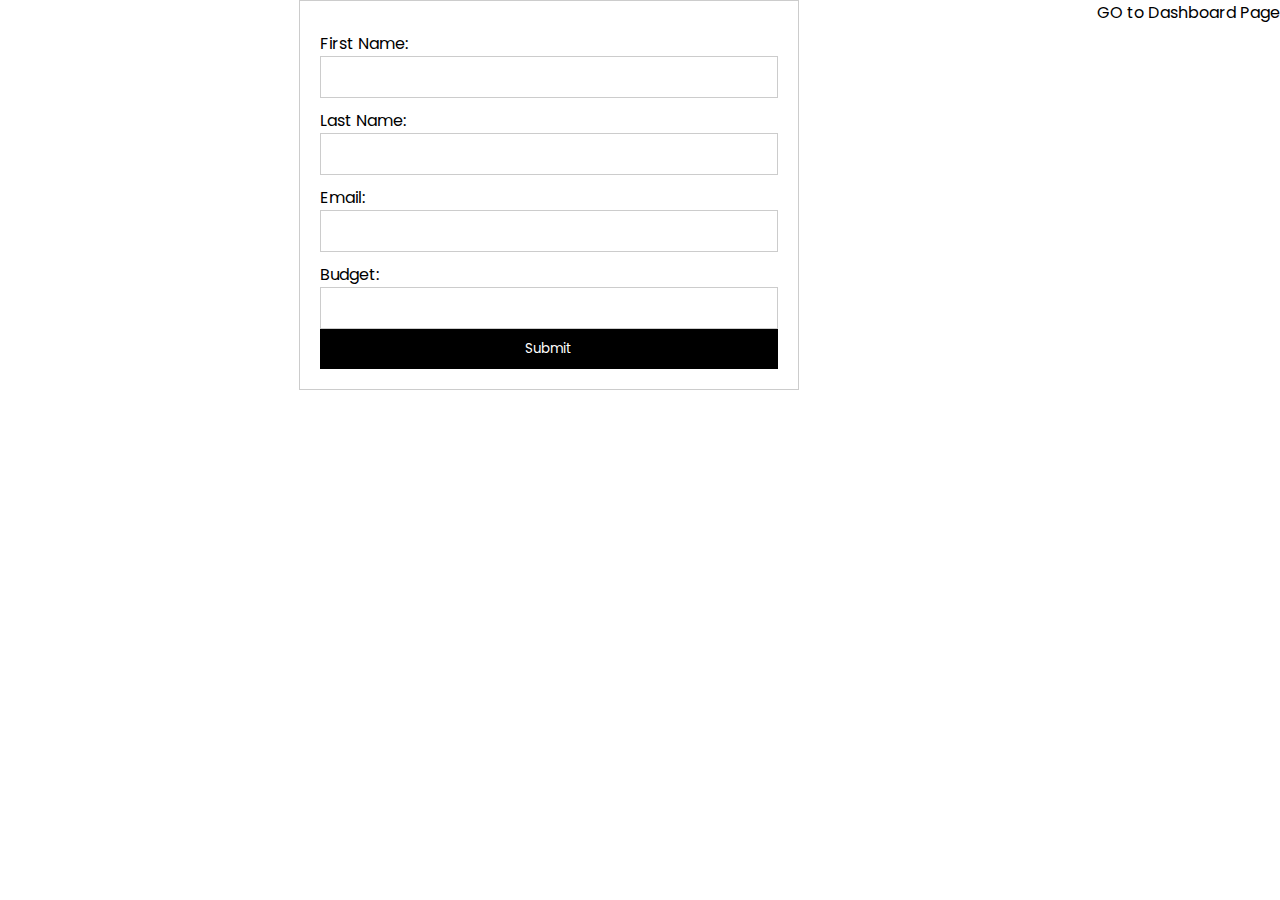
<file: Budget.html>
<!DOCTYPE html>
<html lang="en">
<head>
    <meta charset="UTF-8">
    <meta name="viewport" content="width=device-width, initial-scale=1.0">
    <title>Budget form</title>
    <link rel="stylesheet" href="style.css"/>
<body>
<form action="process.php" method="post">
<label for="first_name">First Name:</label>
<input type="text" name="first_name" id="first_name">
<br>
<label for="last_name">Last Name:</label>
<input type="text" name="last_name" id="last_name">
<br>
<label for="email">Email:</label>
<input type="email" name="email" id="email">
<br>
<label for="budget">Budget:</label>
<input type="number" name="budget" id="budget">
<br>
<input type="submit" value="Submit">
</form>
<a href="./index.html">GO to Dashboard Page</a> <br>
</body>
</html>
</file>
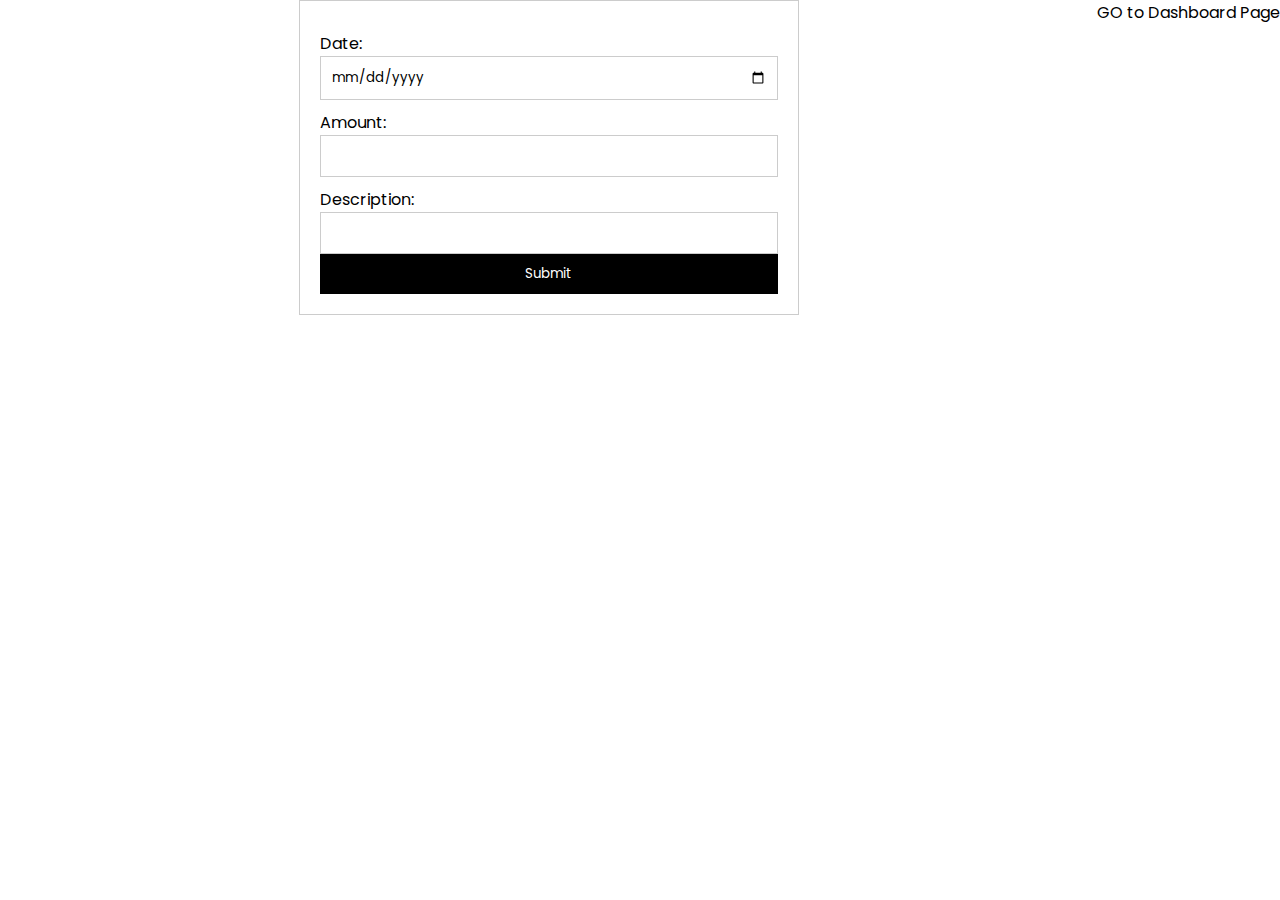
<file: Expenditure.html>
<!DOCTYPE html>
<html lang="en">
<head>
    <meta charset="UTF-8">
    <meta name="viewport" content="width=device-width, initial-scale=1.0">
    <title>Expenditure form</title>
    <link rel="stylesheet" href="style.css"/>
</head>
<body>
    <form>
      <label for="date">Date:</label>
      <input type="date" id="date">
      <label for="amount">Amount:</label>
      <input type="number" id="amount">
      <label for="description">Description:</label>
      <input type="text" id="description">
      <input type="submit" value="Submit">
    </form>
    <a href="./index.html">GO to Dashboard Page</a> <br>
  </body>
  </html>
</file>
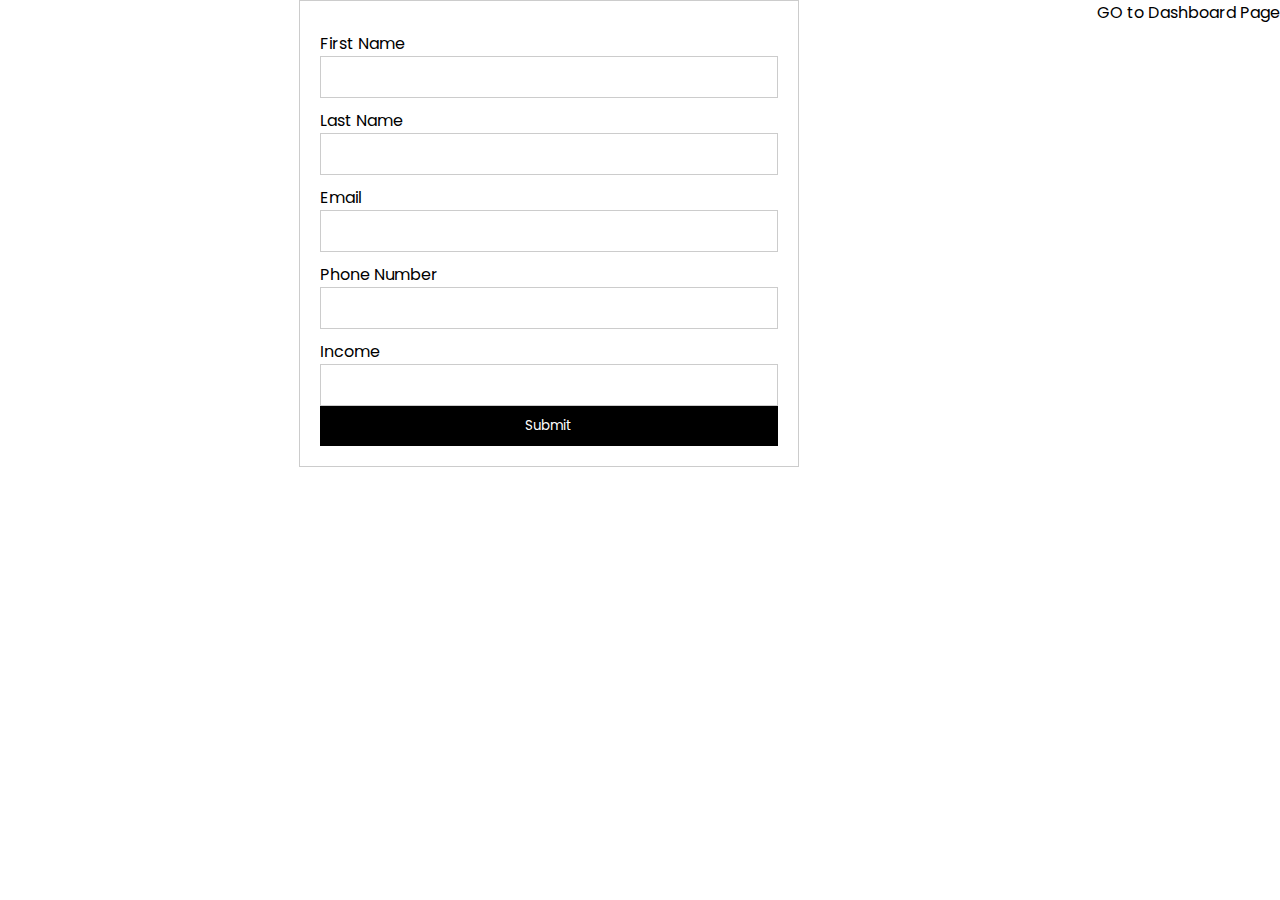
<file: income.html>
<!DOCTYPE html>
<html>
<head>
  <title>income form</title>
  <link rel="stylesheet" href="style.css"/>
</head>
<body>
  <form action="/submit" method="post">
    <label for="first_name">First Name</label>
    <input type="text" id="first_name" name="first_name">
    <label for="last_name">Last Name</label>
    <input type="text" id="last_name" name="last_name">
    <label for="email">Email</label>
    <input type="email" id="email" name="email">
    <label for="phone_number">Phone Number</label>
    <input type="text" id="phone_number" name="phone_number">
    <label for="income">Income</label>
    <input type="number" id="income" name="income">
    <input type="submit" value="Submit">
  </form>
  <a href="./index.html">GO to Dashboard Page</a> <br>
</body>
</html>
</file>
<file: style.css>
@import url("https://fonts.googleapis.com/css2?family=Poppins:wght@400;600&display=swap");
*{
  margin: 0;
  padding: 0;
  border: none;
  outline: none;
  box-sizing: border-box;
  font-family: "Poppins", sans-serif;
}
body{
  display: flex;
}
.sidebar{
  position: sticky;
  top: 0;
  left: 0;
  bottom: 0;
  width: 180px;
  height: 100vh;
  padding: 0 1.7rem;
  color: #fff;
  overflow: hidden;
  transition: all 0.5s linear;
  background: rgba(113, 99, 186, 255);
}
.sidebar:hover{
  width: 240px;
  transition: 0.5s;
}
.logo{
  height: 80px;
  padding: 16px;
}
.menu{
  height: 88%;
  position: relative;
  list-style: none;
  padding: 0;
}
.menu li{
  padding: 1rem;
  margin: 8px 0;
  border-radius: 10px;
  transition: all 0.5s ease-in-out;
}
.menu li:hover,
.active{
  background: #e0e0e058;
}
.menu a{
  color: #fff;
  font-size: 14px;
  text-decoration: none;
  display: flex;
  align-items: center;
  gap: 1.5rem;
}
.menu a span{
  overflow: hidden;
}
.menu a i{
  font-size: 1.2rem;
}
.Logout {
  position: absolute;
  bottom: 0;
  left: 0;
  width: 100%;
}


.main--content{
position: relative;
background: #ebe9e9;
width: 100%;
padding: 1rem;
}

.header--wrapper img{
width: 50px;
height: 50px;
cursor: pointer;
border-radius: 50%;
}
.header--wrapper{
  display: flex;
  justify-content: space-between;
  align-items: center;
  flex-wrap: wrap;
  background: #fff;
  border-radius: 10px;
  padding: 10px 2rem;
  margin-bottom: 1rem;
}
.header--title{
  color: rgba(113, 99, 186, 255);
}
.user--info{
  display: flex;
  align-items: center;
  gap: 1rem;
}

.search--box{
  background: rgb(237, 237, 237);
  border-radius: 15px;
  color: rgba(113, 99, 186, 255);
  display: flex;
  align-items: center;
  gap: 5px;
  padding: 4px 12px;
}
.search--box input{
  background: transparent;
  padding: 10px;
}
.search--box i{
  font-size: 1.2rem;
  cursor: pointer;
  transition: all 0.5s ease-out;
}
.search--box i:hover{
  transform: scale(1.2);
}


.card--container{
  background: #fff;
  padding: 4rem;
  border-radius: 10px;
}
.card--wrapper{
  display: flex;
  flex-wrap: wrap;
  gap: 1rem;
}
.main--title{
  color: rgba(113, 99, 186, 255);
  padding-bottom: 10px;
  font-size: 15px;
}
.payment--card{
  background: rgb(229, 223, 223);
  border-radius: 30px;
  padding: 1.2rem;
  width: 380px;
  height: 150px;
  display: flex;
  flex-direction: column;
  justify-content: space-between;
  transition: all 0.5s ease-in-out;
}

.payment--card:hover{
  transform: translateY(-5px);
}
.card--header{
  display: flex;
  justify-content: space-between;
  align-items: center;
  margin-bottom: 20px;
}
.amount{
  display: flex;
  flex-direction: column;
}
.title{
  font-size: 12px;
  font-weight: 200;
}
.amount--value{
  font-size: 24px;
  font-family: 'Courier New', Courier, monospace;
  font-weight: 600;
}
.icon{
  color: #fff;
  padding: 1rem;
  height: 60px;
  width: 60px;
  text-align: center;
  border-radius: 50%;
  font-size: 1.5rem;
  background: orange;
}
.card-detail{
  font-size: 18px;
  color: #777777;
  letter-spacing: 2px;
  font-family: 'Courier New', Courier, monospace;
}


.light-red{
  background: rgb(251, 233, 233);
}
.light-purple{
  background: rgb(254, 226, 254);
}
.light-green{
  background: rgb(254, 226, 254);
}
.light-blue{
  background: rgb(254, 226, 254);
}
.dark-red{
  background: red;
}
.dark-purple{
  background: purple;
}
.dark-green{
  background: green;
}
.dark-blue{
  background: blue;
}


.tabular--wrapper{
background: #fff;
margin-top: 1rem;
border-radius: 20px;
padding: 2rem;
}
.table-container{
  width: 100%;
}
table{
  width: 100%;
  border-collapse: collapse;
}
thead{
  background: rgba(113, 99, 186, 255);
  color: #fff;
}
th{
  padding: 15px;
  text-align: left;
}

tbody{
  background: #f2f2f2;
}
td{
  padding: 20px;
  font-size: 15px;
  color: #333;
}
tr:nth-child(even){
  background: #fff;
}
tfoot{
  background: rgba(113, 99, 186, 255);
  font-weight: bold;
  color: #fff;
}
tfoot td{
  padding: 15px;
  color: #fff;
}
.table-container button{
  color: green;
  background: none;
  cursor: pointer;
}
.footer {
  display: flex;
  flex-direction: row;
  align-items: center;
  margin-left: 10px;
  margin-right: 10px;
  justify-content: space-between;
}

.footer a {
  background-color: blueviolet;
  color: white;
  padding: 10px 20px;
  border-radius: 5px;
  text-decoration: none;
}
/* Style the form */
form {
  width: 500px;
  margin: 0 auto;
  padding: 20px;
  border: 1px solid #ccc;
}

label {
  display: block;
  margin-top: 10px;
}

input {
  width: 100%;
  padding: 10px;
  border: 1px solid #ccc;
}

input[type="submit"] {
  background-color: #000;
  color: #fff;
  padding: 10px;
  border: none;
}
a {
  color: #000;
  text-decoration: none;
}

a:hover {
  color: #000;
  text-decoration: underline;
}


@import url("https://fonts.googleapis.com/css2?family=Poppins:wght@400;600&display=swap");
*{
  margin: 0;
  padding: 0;
  border: none;
  outline: none;
  box-sizing: border-box;
  font-family: "Poppins", sans-serif;
}
body{
  display: flex;
}
.sidebar{
  position: sticky;
  top: 0;
  left: 0;
  bottom: 0;
  width: 180px;
  height: 100vh;
  padding: 0 1.7rem;
  color: #fff;
  overflow: hidden;
  transition: all 0.5s linear;
  background: rgba(113, 99, 186, 255);
}
.sidebar:hover{
  width: 240px;
  transition: 0.5s;
}
.logo{
  height: 80px;
  padding: 16px
}
@import url("https://fonts.googleapis.com/css2?family=Poppins:wght@400;600&display=swap");
*{
  margin: 0;
  padding: 0;
  border: none;
  outline: none;
  box-sizing: border-box;
  font-family: "Poppins", sans-serif;
}
body{
  display: flex;
}
.sidebar{
  position: sticky;
  top: 0;
  left: 0;
  bottom: 0;
  width: 180px;
  height: 100vh;
  padding: 0 1.7rem;
  color: #fff;
  overflow: hidden;
  transition: all 0.5s linear;
  background: rgba(113, 99, 186, 255);
}
.sidebar:hover{
  width: 240px;
  transition: 0.5s;
}
.logo{
  height: 80px;
  padding: 16px
}

form {
  width: 500px;
  margin: 0 auto;
  padding: 20px;
  border: 1px solid #ccc;
}
</file>
